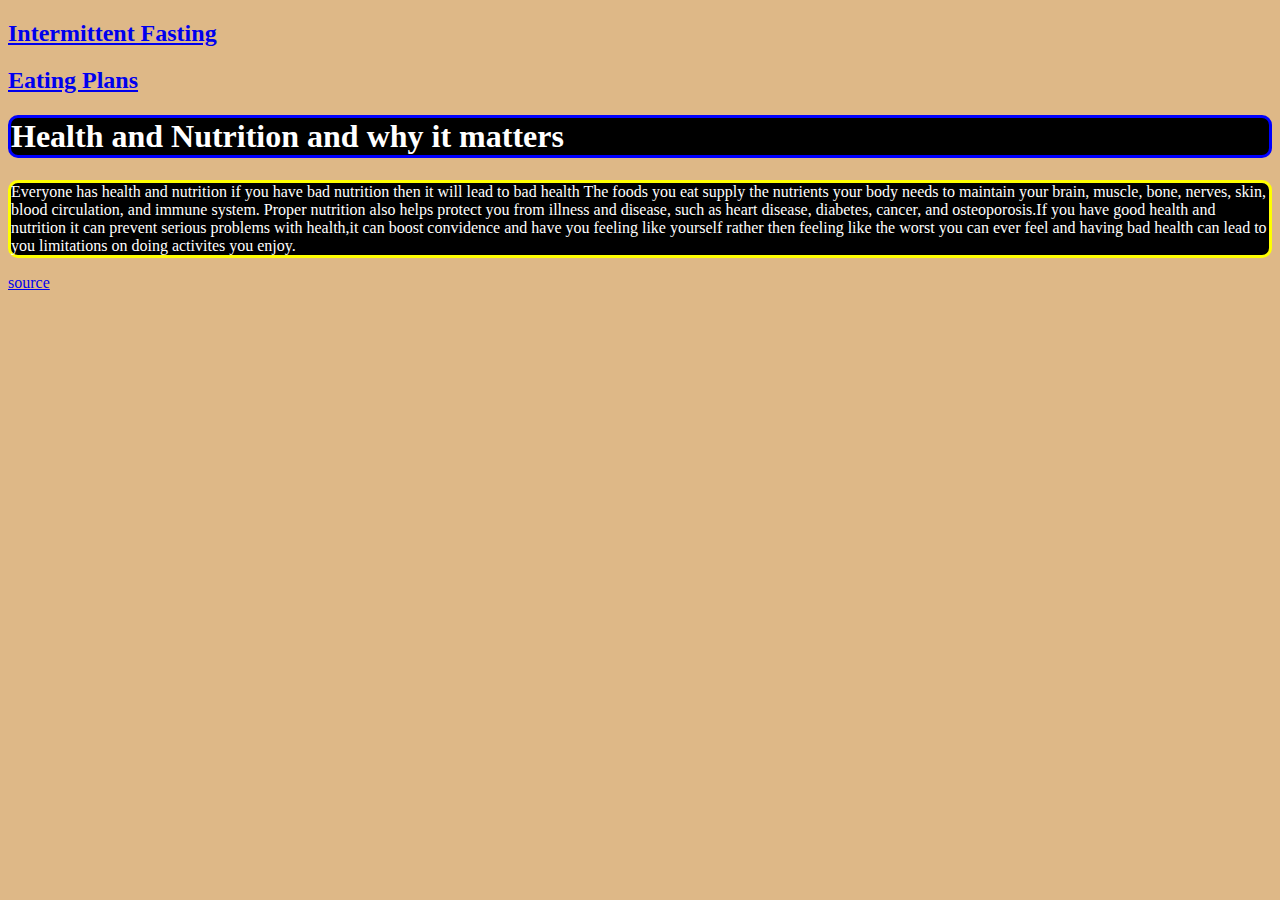
<file: index.html>
<!DOCTYPE html>
<html>
  <head>
    <link rel="stylesheet" href="style.css">
  </head>
  <body>
    <a href="IF.html">  <h2> Intermittent Fasting </h2> </a>
    <a href="EP.html"> <h2> Eating Plans </h2> </a>
    <h1 class="if"> Health and Nutrition and why it matters</h1>
    <p class="ep">  Everyone has health and nutrition if you have bad nutrition then it will lead to bad health The foods you eat supply the nutrients your body needs to maintain your brain, muscle, bone, nerves, skin, blood circulation, and immune system. Proper nutrition also helps protect you from illness and disease, such as heart disease, diabetes, cancer, and osteoporosis.If you have good health and nutrition it can prevent serious problems with health,it can boost convidence and have you feeling like yourself rather then feeling like the worst you can ever feel and having bad health can lead to you limitations on doing activites you enjoy.
    </p> <a href="https://www.healthline.com/nutrition/intermittent-fasting-guide"> source </a>
</file>
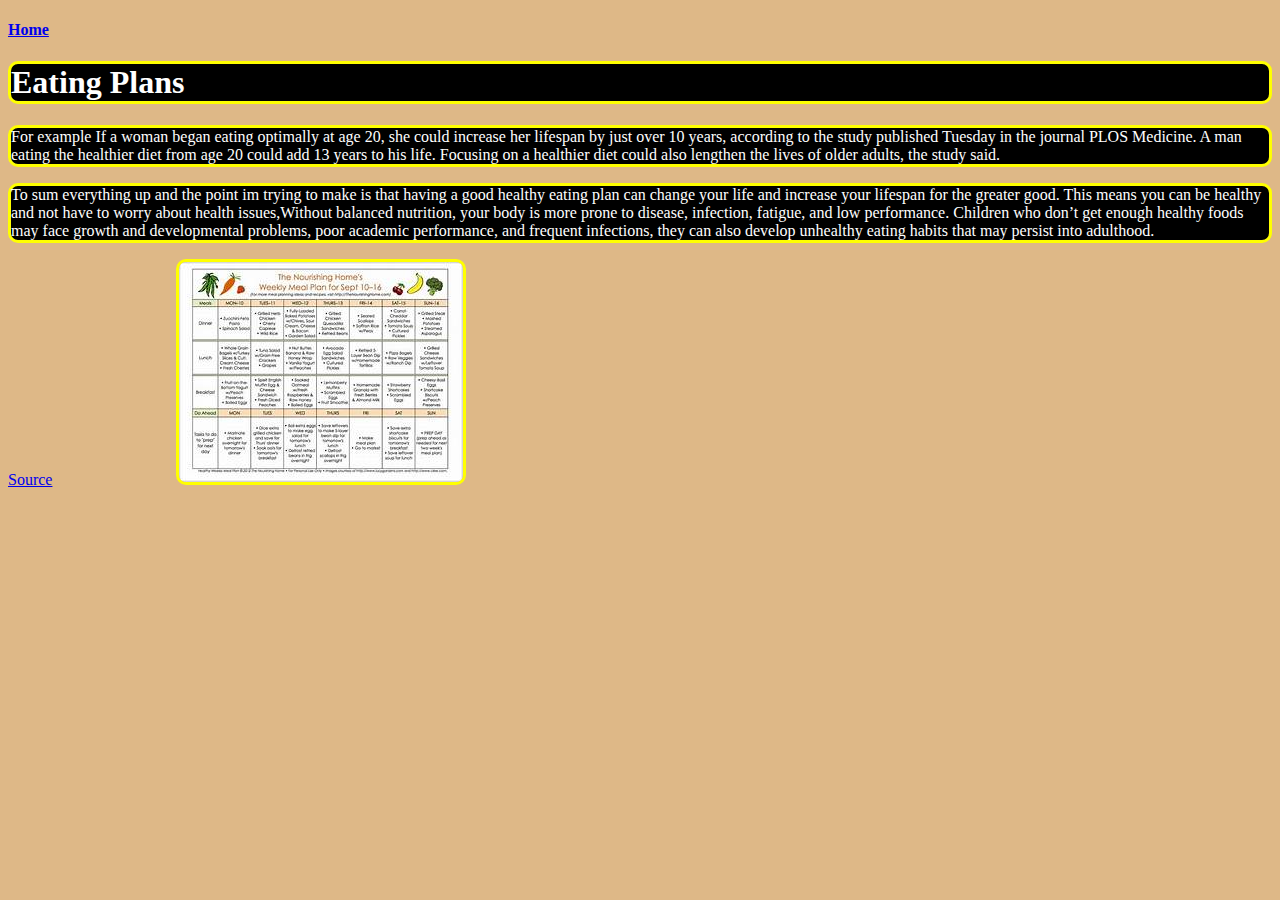
<file: EP.html>
<!DOCTYPE html>
<html>
  <head>
    <link rel="stylesheet" href="style.css">
  </head>
  <body> 
    <a href="index.html"> <h4> Home </h4> </a>

    <h1 class="ep"> Eating Plans </h1>
    <p class="ep">  For example If a woman began eating optimally at age 20, she could increase her lifespan by just over 10 years, according to the study published Tuesday in the journal PLOS Medicine. A man eating the healthier diet from age 20 could add 13 years to his life. Focusing on a healthier diet could also lengthen the lives of older adults, the study said.</p>
   
    
    <p class=ep> To sum everything up and the point im trying to make is that having a good healthy eating plan can change your life and increase your lifespan for the greater good. This means you can be healthy and not have to worry about health issues,Without balanced nutrition, your body is more prone to disease, infection, fatigue, and low performance. Children who don’t get enough healthy foods may face growth and developmental problems, poor academic performance, and frequent infections, they can also develop unhealthy eating habits that may persist into adulthood.</p>
<a
   href="https://www.health.harvard.edu/topics/nutrition#:~:text=Good%20nutrition%20helps%20fuel%20your%20body.%20The%20foods,such%20as%20heart%20disease%2C%20diabetes%2C%20cancer%2C%20and%20osteoporosis.">Source</a>
   
    <img class="ep" src="th.jpeg" alt="Image description" 
    height: 500px
    />
  
  </body>
</html>
</file>
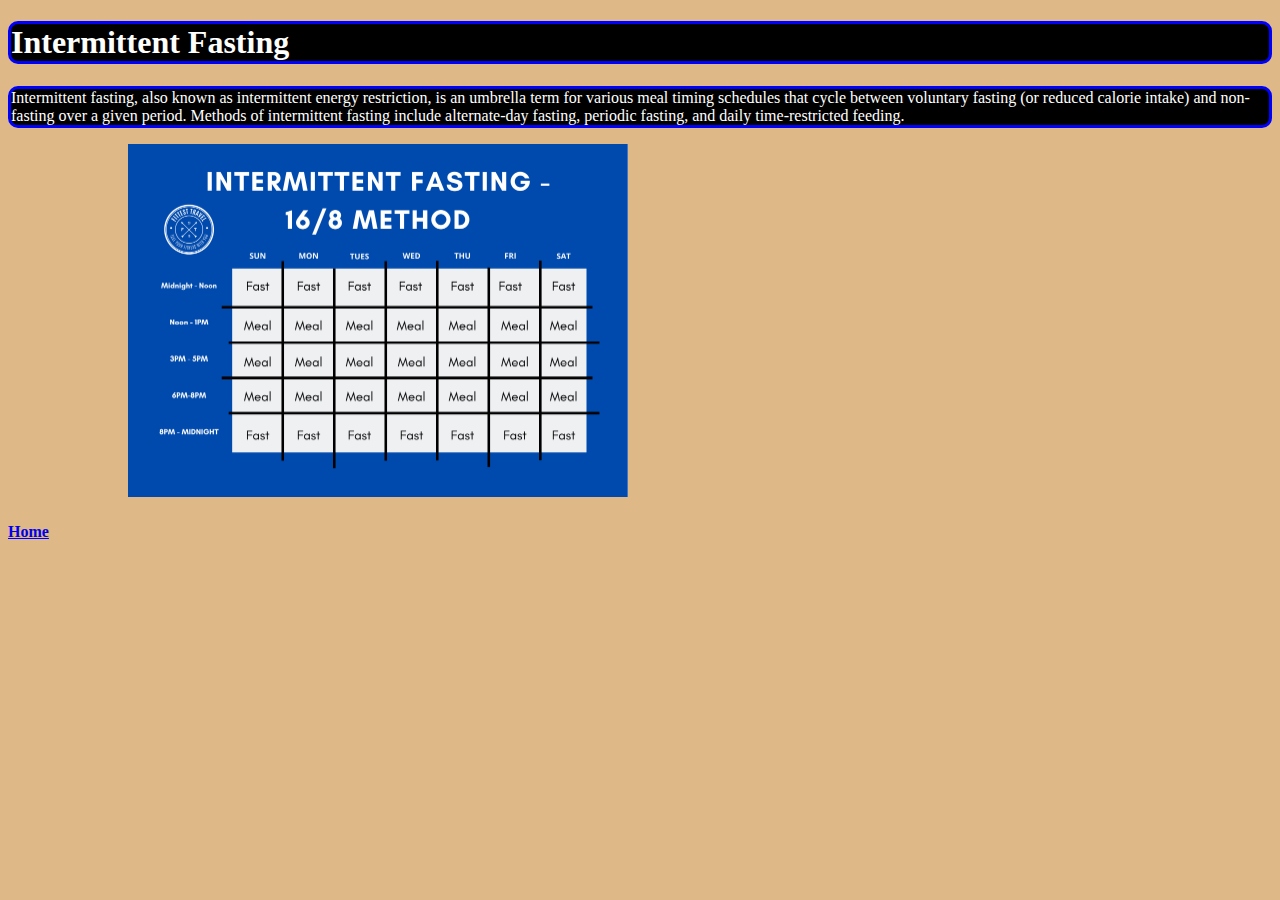
<file: IF.html>
<!DOCTYPE html>
<html>
  <head> 
    <link rel="stylesheet" href="style.css">
  </head>
  <body> 
    <h1 class="if"> Intermittent Fasting </h1>
    <p class="if"> Intermittent fasting, also known as intermittent energy restriction, is an umbrella term for various meal timing schedules that cycle between voluntary fasting (or reduced calorie intake) and non-fasting over a given period. Methods of intermittent fasting include alternate-day fasting, periodic fasting, and daily time-restricted feeding.</p>
    <img src="Teal-Sketched-Circles-Daily-Chore-Chart.png" alt="Image description" 
     height: 500px
         width="500"
 />
  
    <a href="index.html"> <h4> Home </h4> </a>
  
  
    
  </body> 
</html>
</file>
<file: style.css>
body {
  background-color: burlywood;
  font-family: fantasy;
}
.if{
border: solid 3px;
border-color: blue;
border-radius: 10px;
color: white;
font-family: cursive;
background-color: black;
}

.ep {
  border: solid 3px;
  border-color: yellow;
  border-radius: 10px;
  color: white;
  font-family: cursive;
  background-color: black;
}
img {
  margin-left:  120px;
}
</file>
